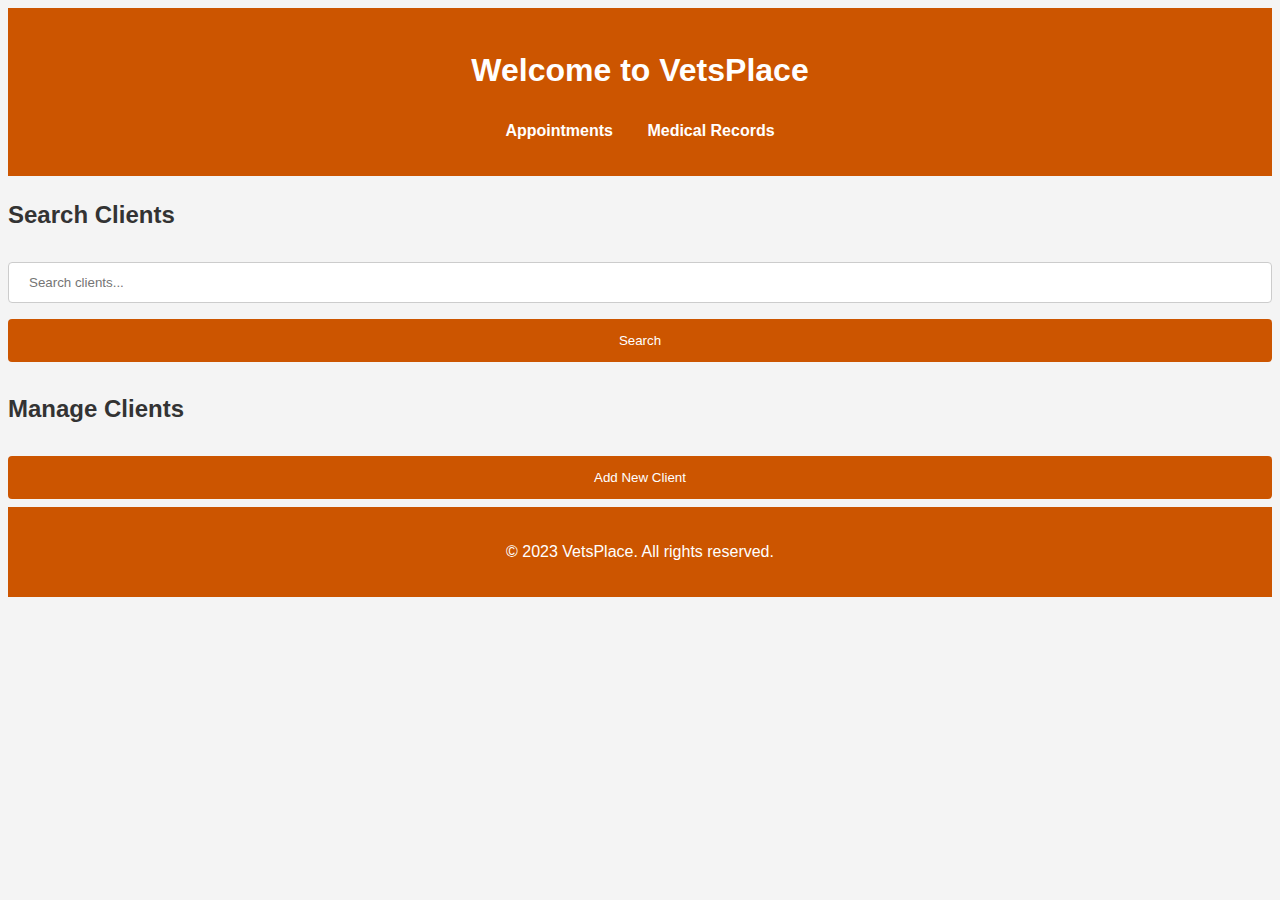
<file: client/index.html>
<!DOCTYPE html>
<html lang="en">
<head>
    <meta charset="UTF-8">
    <meta name="viewport" content="width=device-width, initial-scale=1.0">
    <title>VetsPlace - Your Veterinary Partner</title>
    <link rel="stylesheet" href="css/style.css"> 
    <script src="js/main.js" defer></script> 
</head>
<body>
    <header>
        <h1>Welcome to VetsPlace</h1>
        <nav>
            <ul>
                <li><a href="appointments.html">Appointments</a></li>
                <li><a href="medical-records.html">Medical Records</a></li>
            </ul>
        </nav>
    </header>

    <main>
        <section id="search-clients">
            <h2>Search Clients</h2>
            <input type="text" id="search-query" placeholder="Search clients...">
            <button onclick="searchClients()">Search</button>
        </section>

        <section id="manage-clients">
            <h2>Manage Clients</h2>
            <button onclick="openClientForm()">Add New Client</button>
        </section>

        <div id="add-client-modal" class="modal">
            <div class="modal-content">
                <span class="close-button" onclick="closeModal('add-client-modal')">&times;</span>
                <h2>Add New Client</h2>
                <form id="add-client-form">
                    <input type="text" id="client-name" placeholder="Client's Name" required>
                    <input type="text" id="phone-number" placeholder="Phone Number" required>
                    <input type="text" id="address" placeholder="Address" required>
                    <input type="text" id="pets-name" placeholder="Pet's Name" required>
                    <button type="submit">Add Client</button>
                </form>
            </div>
        </div>

        <div id="search-results-modal" class="modal">
            <div class="modal-content">
                <span class="close-button" onclick="closeModal('search-results-modal')">&times;</span>
                <h2>Search Results</h2>
                <ul id="search-results"></ul>
            </div>
        </div>
    </main>

    <footer>
        <p>&copy; 2023 VetsPlace. All rights reserved.</p>
    </footer>
</body>
</html>
</file>
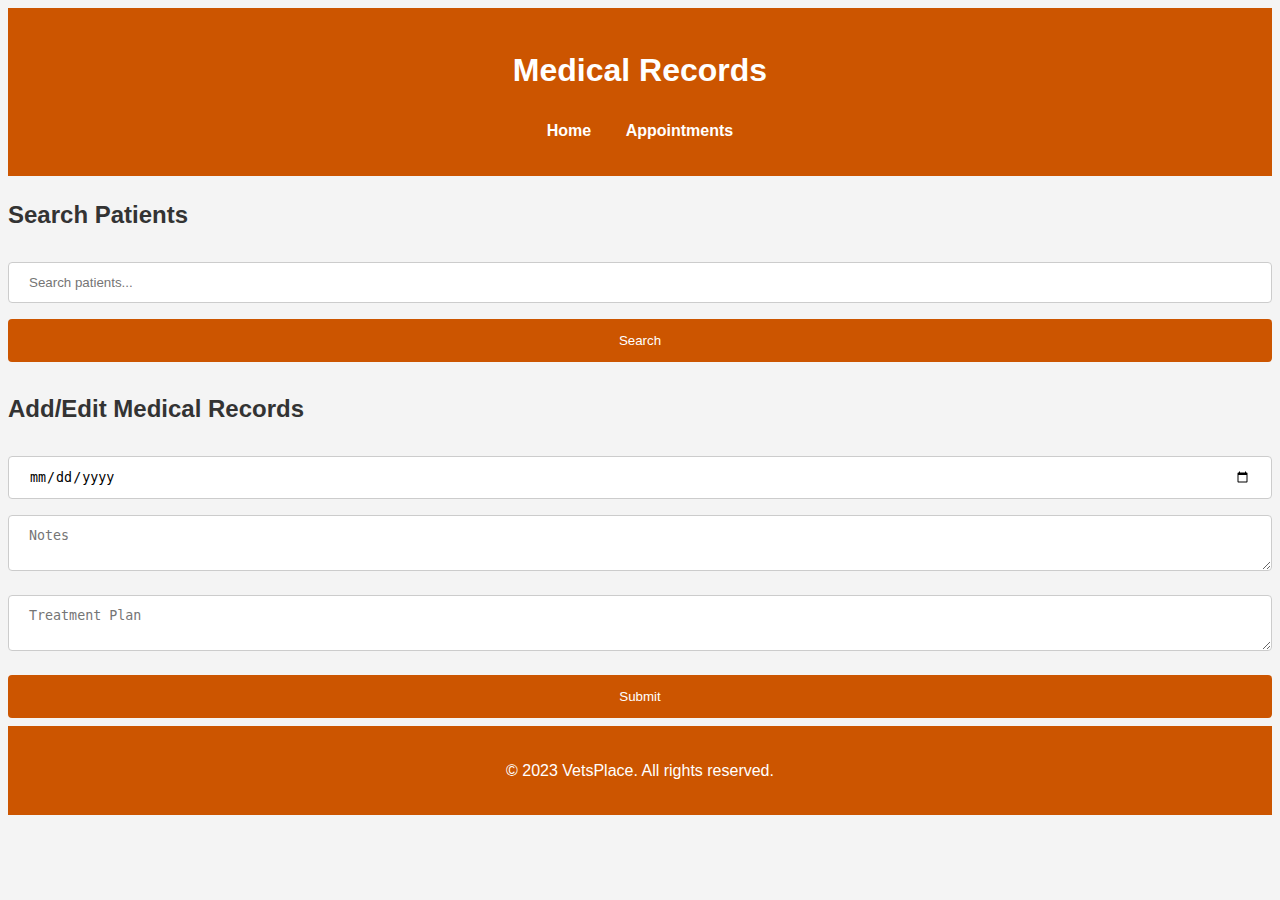
<file: client/medical-records.html>
<!DOCTYPE html>
<html lang="en">
<head>
    <meta charset="UTF-8">
    <meta name="viewport" content="width=device-width, initial-scale=1.0">
    <title>Medical Records - VetsPlace</title>
    <link rel="stylesheet" href="css/style.css"> 
    <script src="js/main.js" defer></script>
</head>
<body>
    <header>
        <h1>Medical Records</h1>
        <nav>
            <ul>
                <li><a href="index.html">Home</a></li>
                <li><a href="appointments.html">Appointments</a></li>
            </ul>
        </nav>
    </header>

    <main>
        <section id="search-patients">
            <h2>Search Patients</h2>
            <input type="text" id="patient-search-query" placeholder="Search patients...">
            <button onclick="searchRecords()">Search</button>
        </section>

        <section id="patient-medical-records">
            <h2>Add/Edit Medical Records</h2>
            <form id="medical-records-form">
                <input type="date" id="date-of-visit" required>
                <textarea id="notes" placeholder="Notes"></textarea>
                <textarea id="treatment-plan" placeholder="Treatment Plan"></textarea>
                <button type="submit">Submit</button>
            </form>
        </section>

        <div id="search-results-modal" class="modal">
            <div class="modal-content">
                <span class="close-button" onclick="closeSearchModal()">&times;</span>
                <h2>Search Results</h2>
                <div id="search-results"></div>
            </div>
        </div>
    </main>

    <footer>
        <p>&copy; 2023 VetsPlace. All rights reserved.</p>
    </footer>

    <script>
        document.getElementById('medical-records-form').addEventListener('submit', function(e) {
            e.preventDefault();
            submitMedicalRecord();
        });

        function searchRecords() {
            const query = document.getElementById('patient-search-query').value;
            fetch(`/api/patient_records/search?term=${encodeURIComponent(query)}`)
                .then(handleResponse)
                .then(data => {
                    const resultsContainer = document.getElementById('search-results');
                    resultsContainer.innerHTML = data.map(record => 
                        `<div>Record ID: ${record.record_id}, Date: ${record.date_of_visit}, Notes: ${record.notes || 'N/A'}, Treatment Plan: ${record.treatment_plan || 'N/A'}</div>`
                    ).join('');
                    document.getElementById('search-results-modal').style.display = 'block';
                })
                .catch(handleError);
        }

        function submitMedicalRecord() {
            const recordData = {
                date_of_visit: document.getElementById('date-of-visit').value,
                notes: document.getElementById('notes').value,
                treatment_plan: document.getElementById('treatment-plan').value
            };

            fetch('/api/patient_records', {
                method: 'POST',
                headers: { 'Content-Type': 'application/json' },
                body: JSON.stringify(recordData)
            })
            .then(handleResponse)
            .then(data => {
                alert('Medical record submitted successfully!');
                
            })
            .catch(handleError);
        }

        function closeSearchModal() {
            document.getElementById('search-results-modal').style.display = 'none';
        }

        
    </script>
</body>
</html>
</file>
<file: client/css/style.css>
body {
    font-family: Arial, sans-serif;
    line-height: 1.6;
    color: #333;
    background-color: #f4f4f4;
}

header {
    background: #cc5500;
    color: #fff;
    text-align: center;
    padding: 1rem 0;
}

nav ul {
    list-style: none;
    padding: 0;
}

nav ul li {
    display: inline;
    margin: 0 15px;
}

nav ul li a {
    color: #fff;
    text-decoration: none;
    font-weight: bold;
}

nav ul li a:hover {
    color: #f4f4f4;
    text-decoration: underline;
}

footer {
    text-align: center;
    padding: 1rem 0;
    background: #cc5500;
    color: #fff;
}

.modal {
    display: none;
    position: fixed;
    z-index: 1;
    left: 0;
    top: 0;
    width: 100%;
    height: 100%;
    overflow: auto;
    background-color: rgba(0, 0, 0, 0.6);
}

.modal-content {
    background-color: #f4f4f4;
    margin: 10% auto;
    padding: 20px;
    border: 1px solid #ccc;
    box-shadow: 0 4px 8px rgba(0, 0, 0, 0.1);
    width: 40%;
}

.close-button {
    color: #888;
    float: right;
    font-size: 28px;
    font-weight: bold;
}

.close-button:hover,
.close-button:focus {
    color: #cc5500;
    text-decoration: none;
    cursor: pointer;
}

input[type="text"],
input[type="number"],
input[type="date"],
textarea {
    width: 100%;
    padding: 12px 20px;
    margin: 8px 0;
    display: inline-block;
    border: 1px solid #ccc;
    border-radius: 4px;
    box-sizing: border-box;
}

button {
    width: 100%;
    background-color: #cc5500;
    color: white;
    padding: 14px 20px;
    margin: 8px 0;
    border: none;
    border-radius: 4px;
    cursor: pointer;
}

button:hover {
    background-color: #dd6f20;
}

#search-results {
    list-style: none;
    padding: 0;
}

#search-results li {
    border: 1px solid #ccc;
    margin: 5px 0;
    padding: 10px;
    background-color: #fff;
}

#search-results li:hover {
    background-color: #f4f4f4;
    cursor: pointer;
}
</file>
